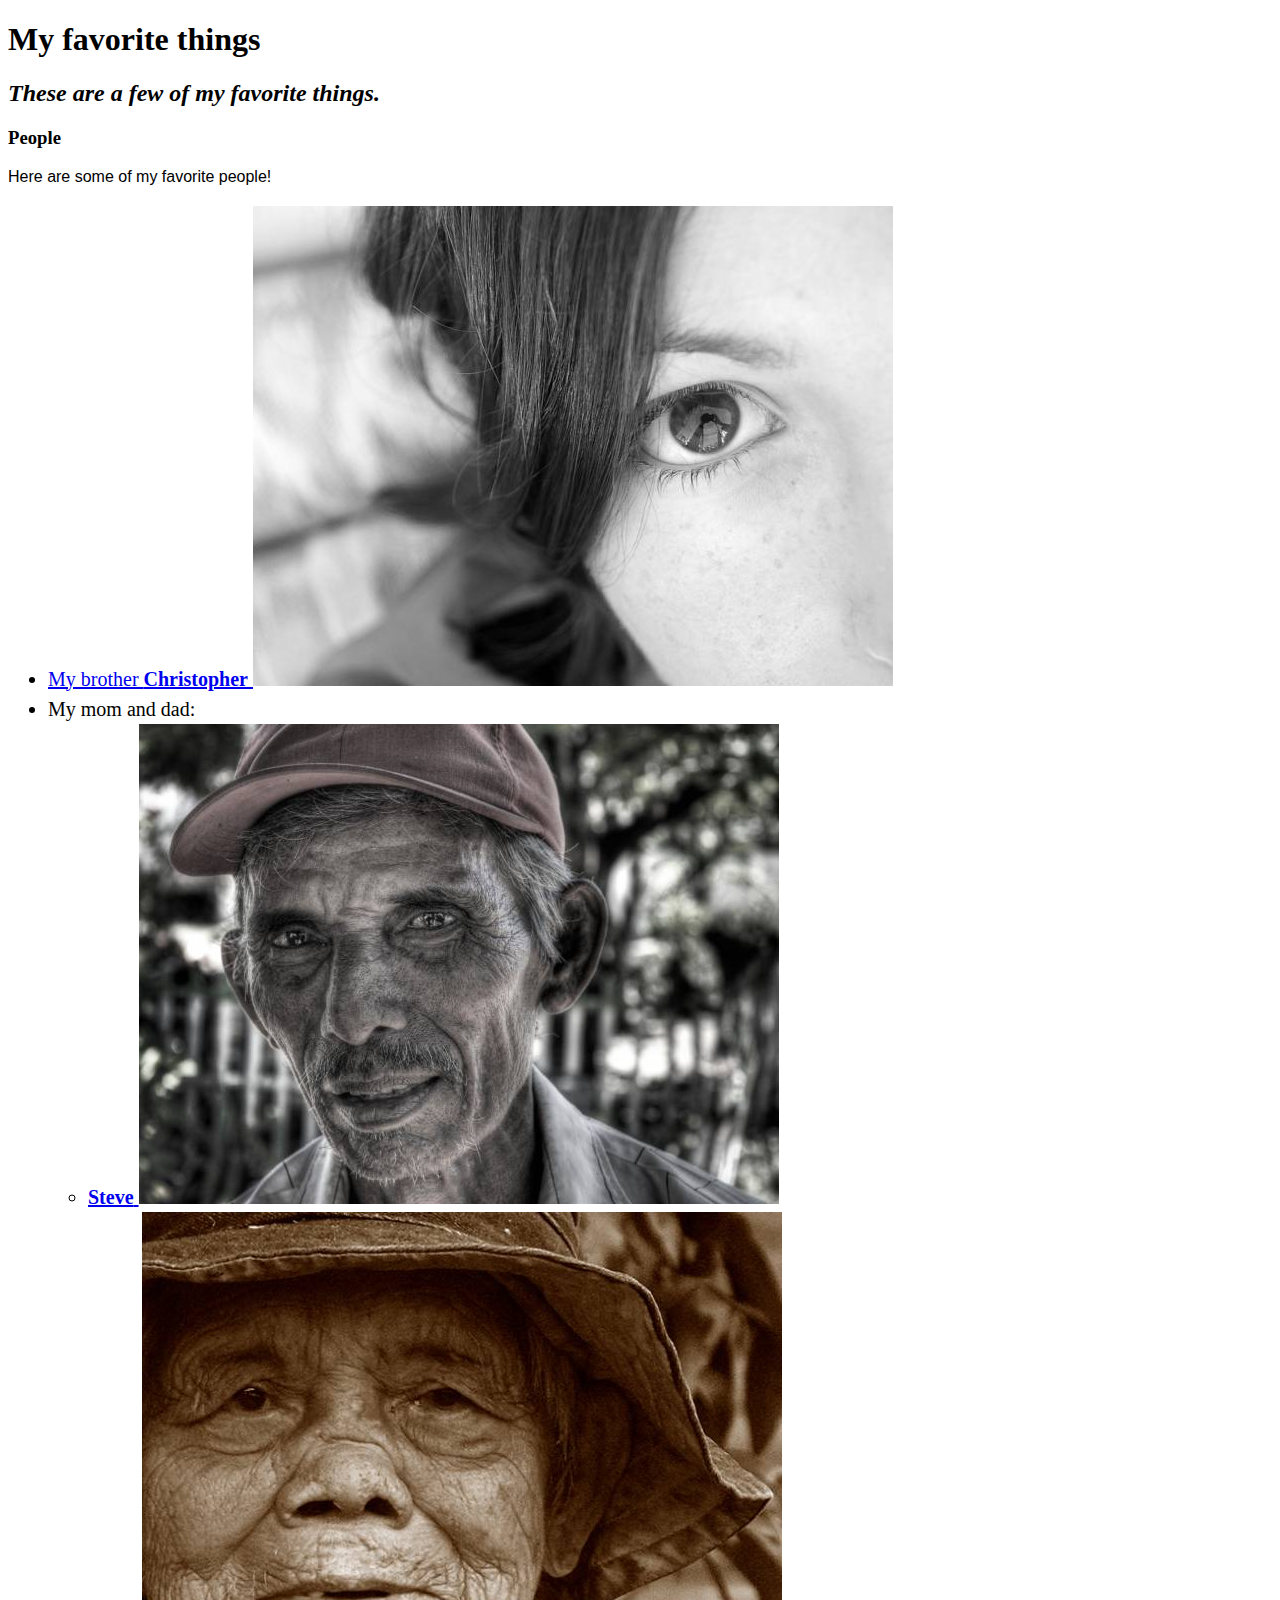
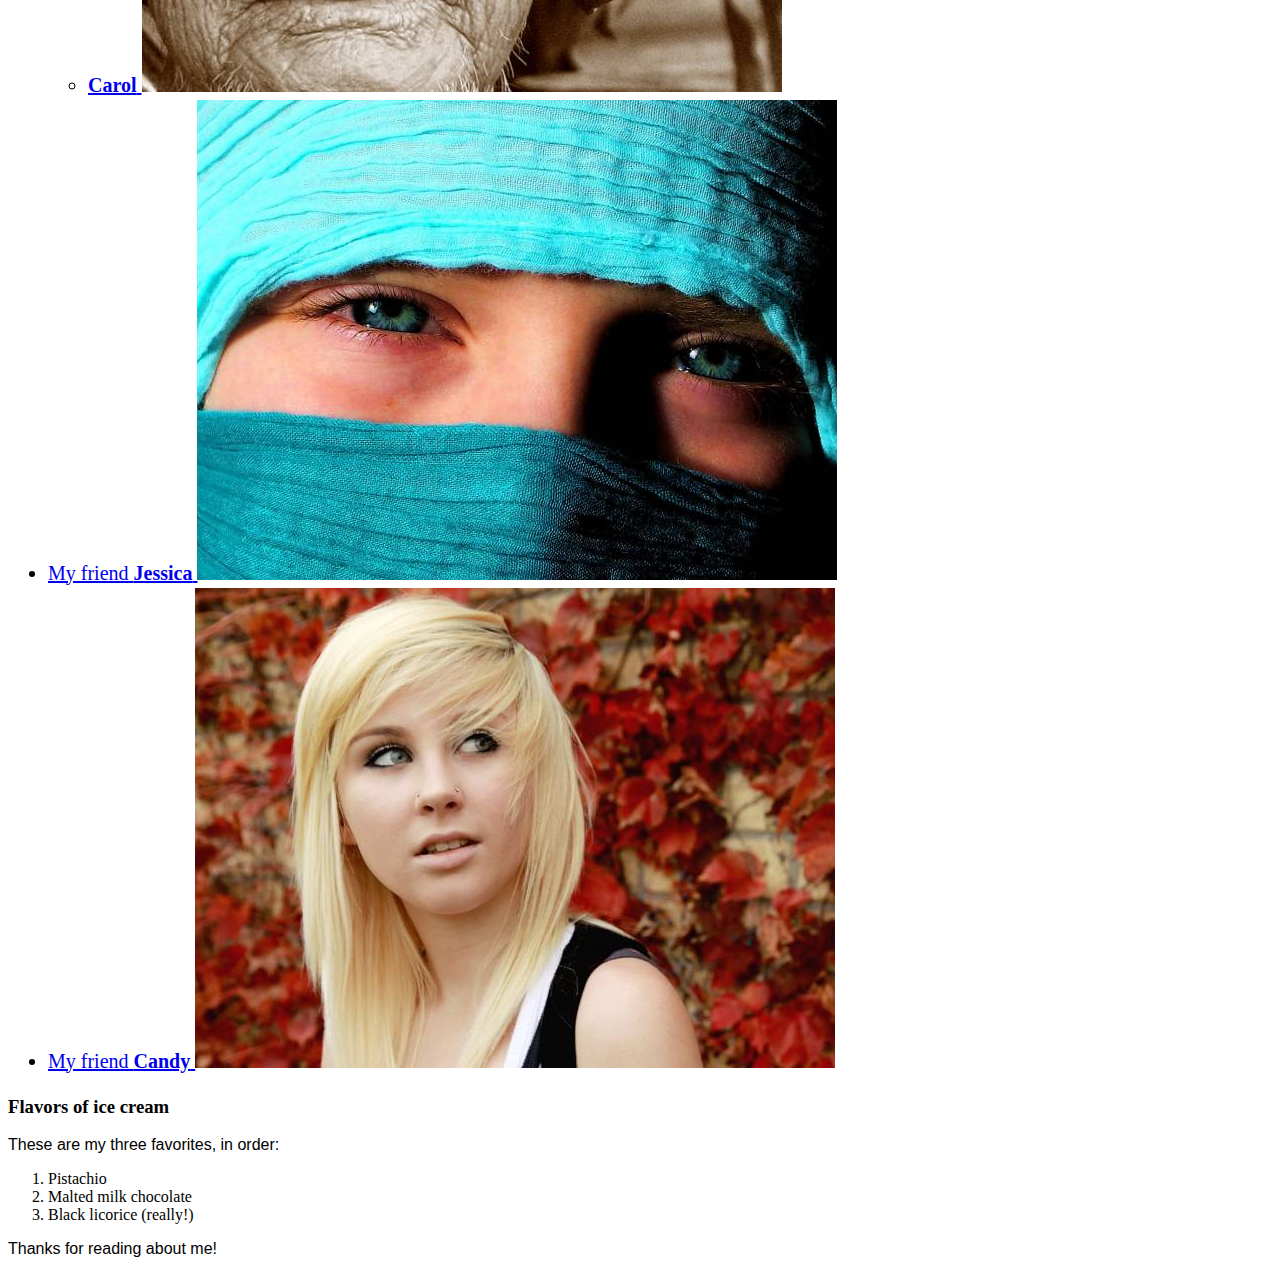
<file: index.html>
<!DOCTYPE html>
<html>
  <head>
    <link href="css/styles.css" rel="stylesheet" type="text/css">
    <title>Michael's favorite things</title>
  </head>
  <body>
    <h1>My favorite things</h1>
    <h2>These are a few of my favorite things.</h2>

    <h3>People</h3>
    <p>Here are some of my favorite people!</p>
    <ul>
      <li>
        <a href="http://www.example.com/christopher.html">
          My brother <strong>Christopher</strong>
          <img src="img/christopher.jpeg" alt="A photo of Christopher.">
        </a>
      </li>
      <li>My mom and dad:
      <ul>
        <li>
          <a href="http://www.example.com/steve.html">
             <strong>Steve</strong>
             <img src="img/steve.jpeg" alt="A photo of Steve.">
          </a>
        </li>
        <li>
          <a href="http://www.example.com/carol.html">
               <strong>Carol</strong>
               <img src="img/carol.jpeg" alt="A photo of Carol.">
          </a>
        </li>
      </ul>
      </li>
      <li>
        <a href="http://www.example.com/jessica.html">
          My friend <strong>Jessica</strong>
          <img src="img/Jessica.jpeg" alt="A photo of Jessica.">
        </a>
      </li>
      <li>
        <a href="http://www.example.com/candy.html">
         My friend <strong>Candy</strong>
         <img src="img/candy.jpeg" alt="A photo of Candy.">
       </a>
      </li>
    </ul>

    <h3>Flavors of ice cream</h3>
    <p>These are my three favorites, in order:</p>
    <ol>
      <li>Pistachio</li>
      <li>Malted milk chocolate</li>
      <li>Black licorice (really!)</li>
    </ol>

    <p>Thanks for reading about me!</p>
  </body>
</html>
</file>
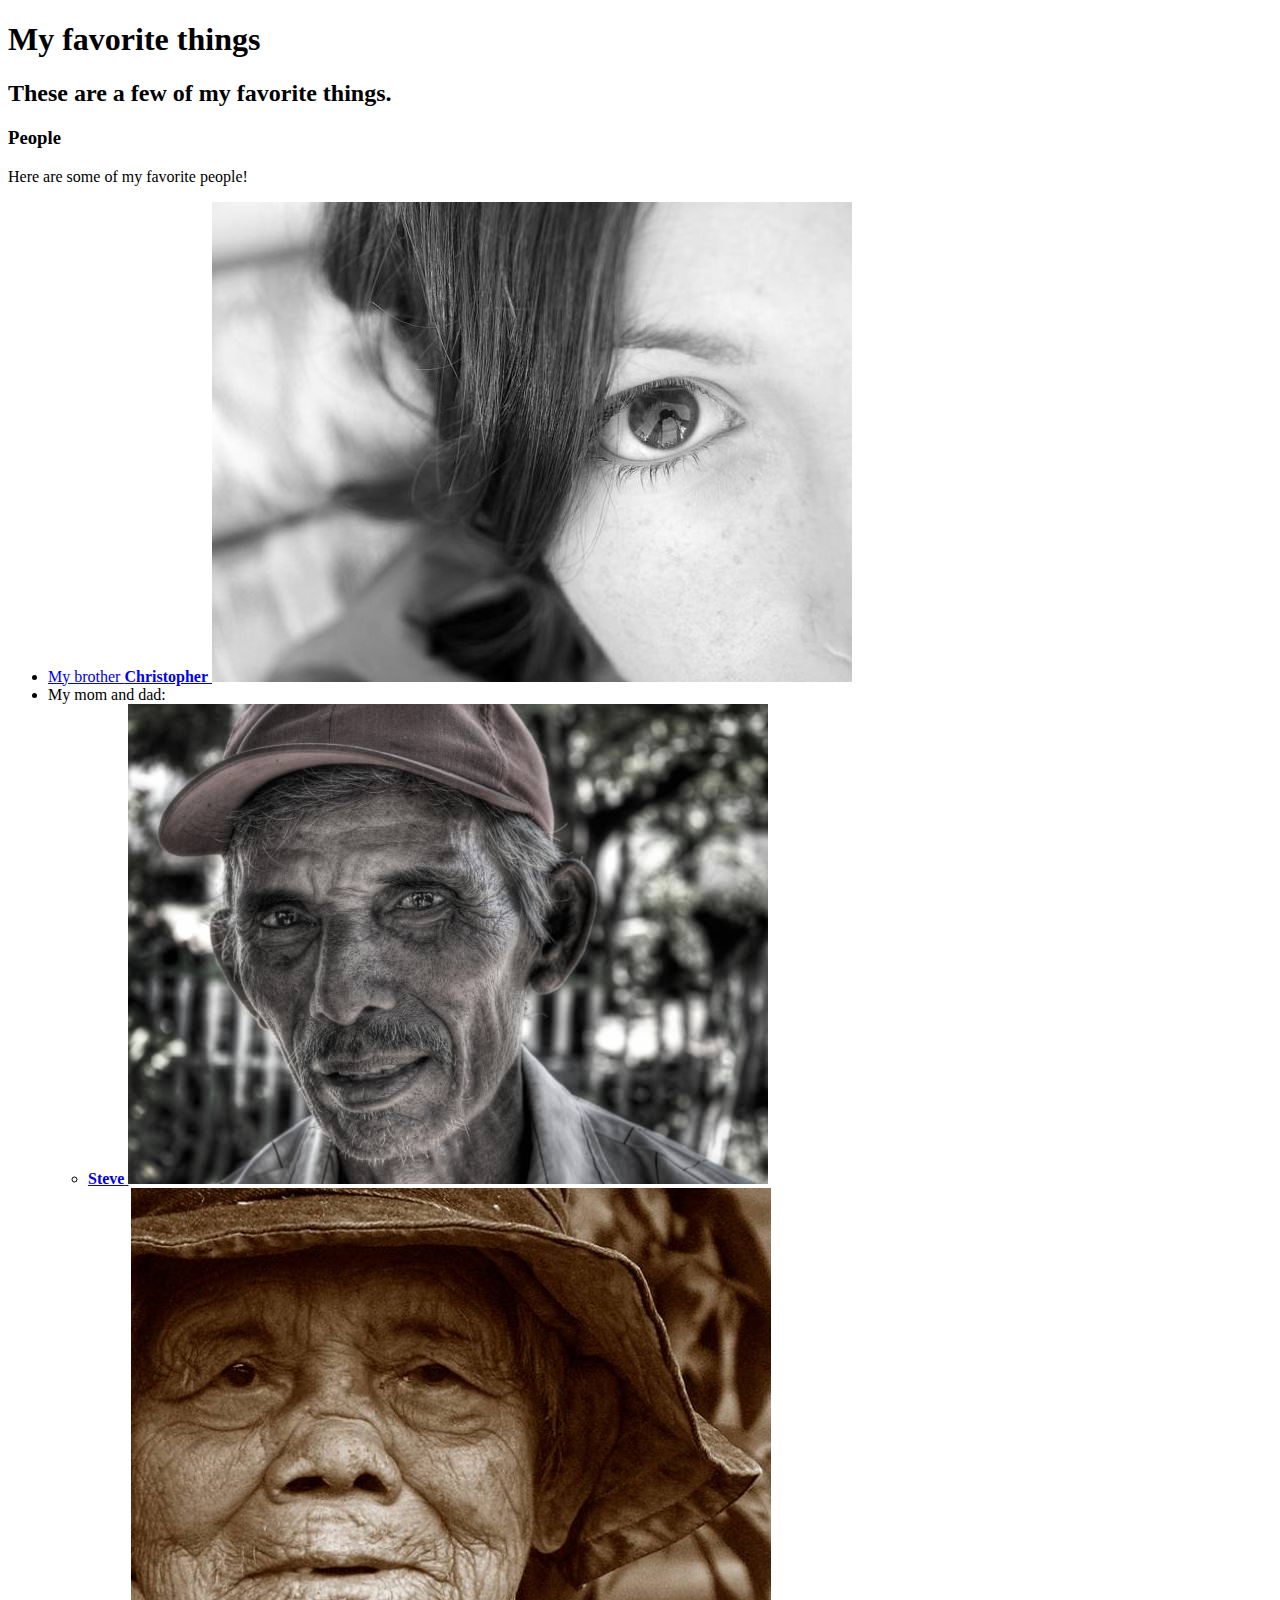
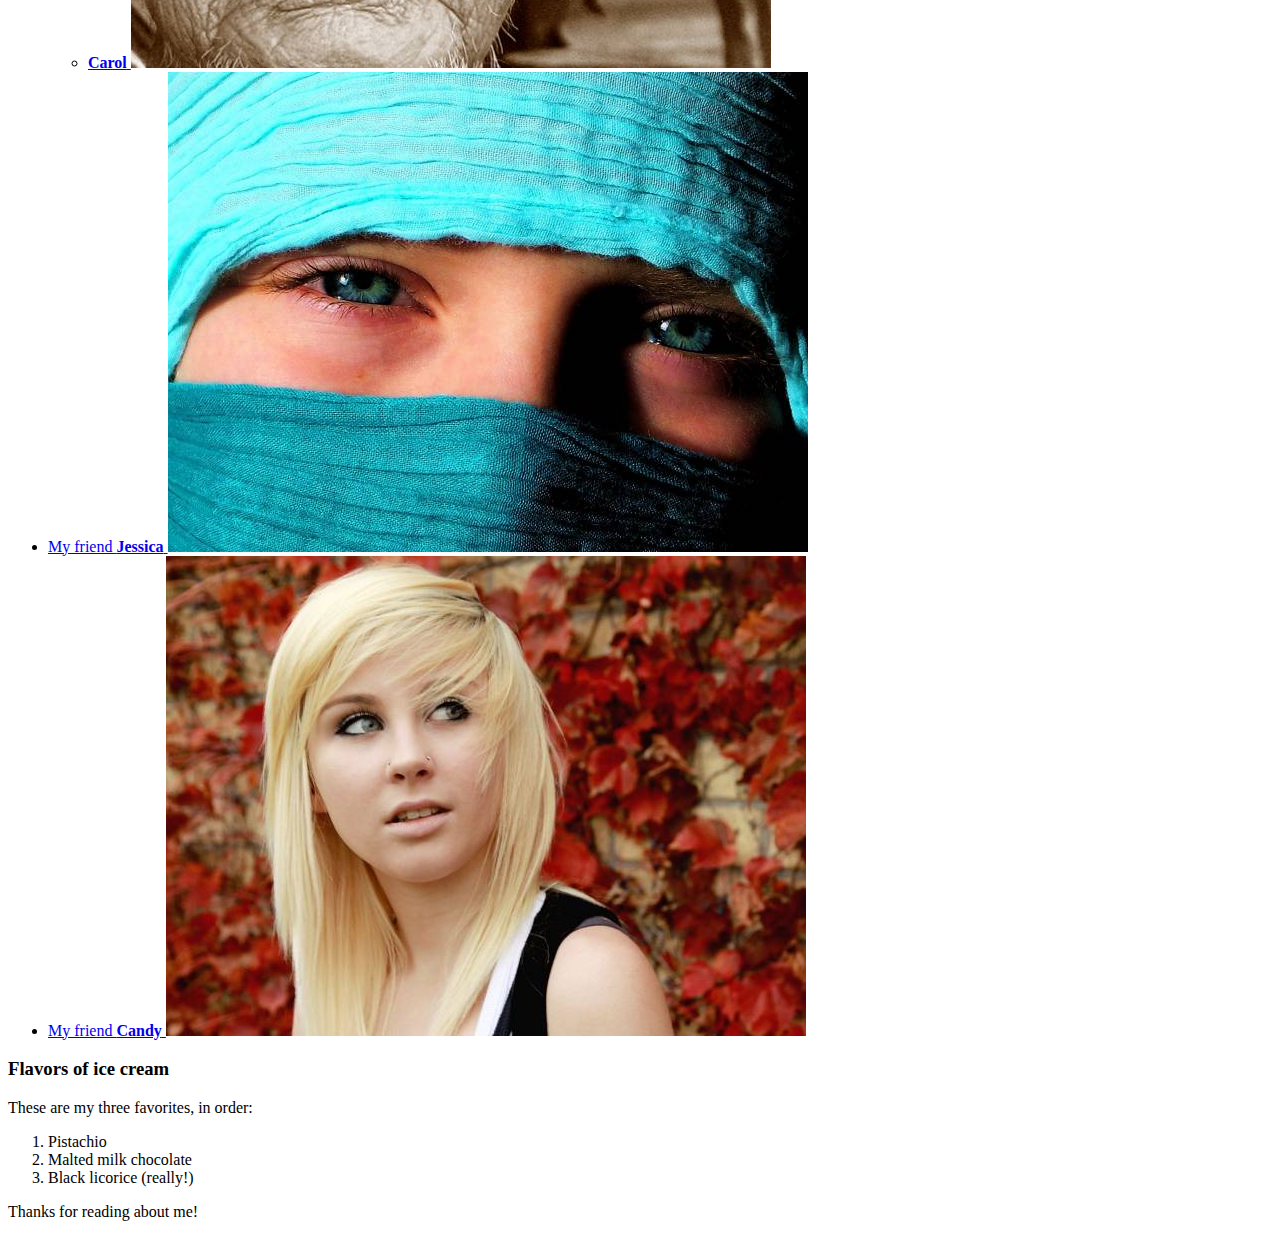
<file: favorite-things.html>
<!DOCTYPE html>
<html>
  <head>
    <title>Michael's favorite things</title>
  </head>
  <body>
    <h1>My favorite things</h1>
    <h2>These are a few of my favorite things.</h2>

    <h3>People</h3>
    <p>Here are some of my favorite people!</p>
    <ul>
      <li>
        <a href="http://www.example.com/christopher.html">
          My brother <strong>Christopher</strong>
          <img src="img/christopher.jpeg" alt="A photo of Christopher.">
        </a>
      </li>
      <li>My mom and dad:
      <ul>
        <li>
          <a href="http://www.example.com/steve.html">
             <strong>Steve</strong>
             <img src="img/steve.jpeg" alt="A photo of Steve.">
          </a>
        </li>
        <li>
          <a href="http://www.example.com/carol.html">
               <strong>Carol</strong>
               <img src="img/carol.jpeg" alt="A photo of Carol.">
          </a>
        </li>
      </ul>
      </li>
      <li>
        <a href="http://www.example.com/jessica.html">
          My friend <strong>Jessica</strong>
          <img src="img/jessica.jpeg" alt="A photo of Jessica.">
        </a>
      </li>
      <li>
        <a href="http://www.example.com/candy.html">
         My friend <strong>Candy</strong>
         <img src="img/candy.jpeg" alt="A photo of Candy.">
       </a>
      </li>
    </ul>

    <h3>Flavors of ice cream</h3>
    <p>These are my three favorites, in order:</p>
    <ol>
      <li>Pistachio</li>
      <li>Malted milk chocolate</li>
      <li>Black licorice (really!)</li>
    </ol>

    <p>Thanks for reading about me!</p>
  </body>
</html>
</file>
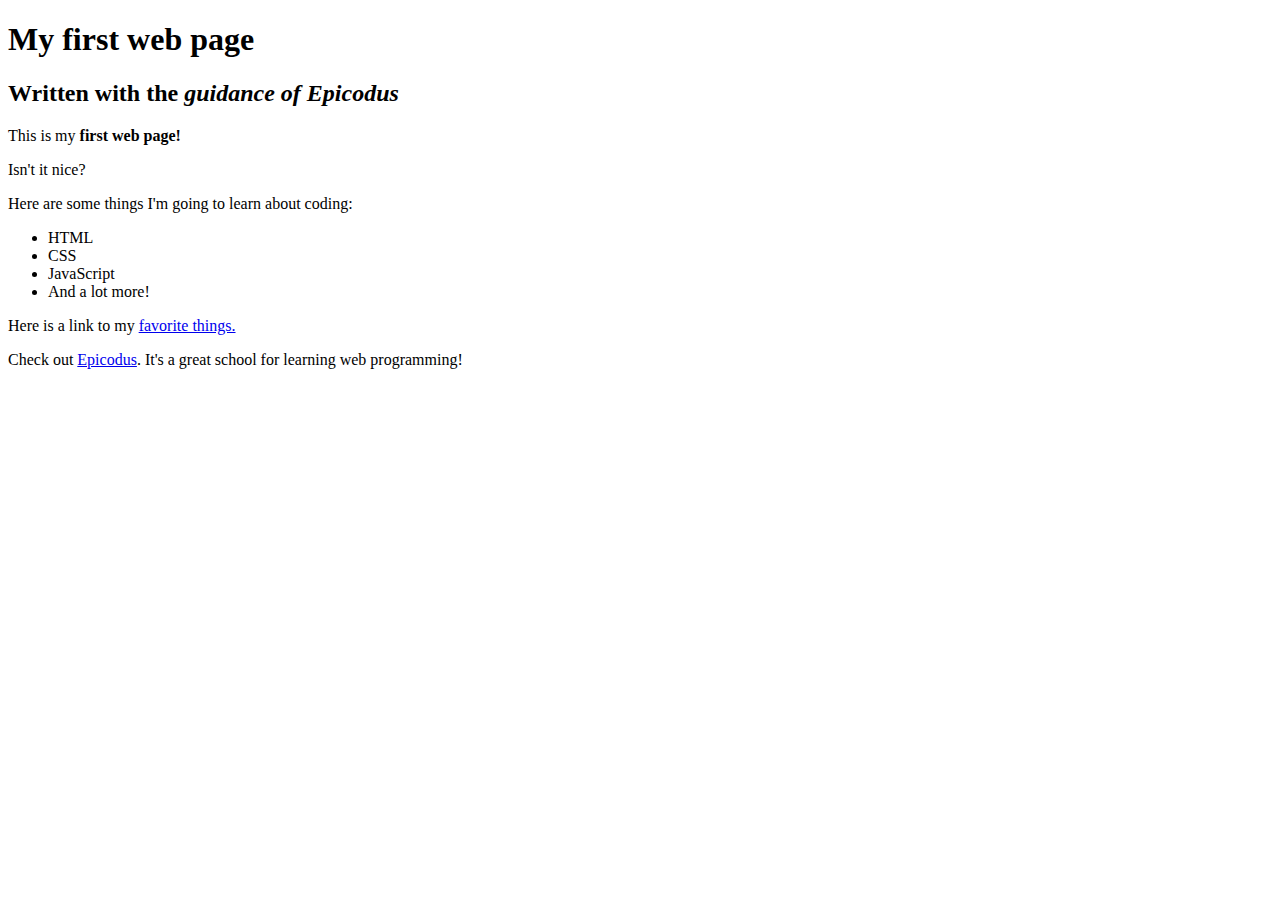
<file: my-first-website.html>
<!DOCTYPE html>
<html>
  <head>
    <title>Web page #1</title>
  </head>
  <body>
    <h1>My first web page</h1>
    <h2>Written with the <em>guidance of Epicodus</em></h2>

    <p>This is my <strong>first web page!</strong></p>
    <p>Isn't it nice?</p>

    <p>Here are some things I'm going to learn about coding:</p>
    <ul>
      <li>HTML</li>
      <li>CSS</li>
      <li>JavaScript</li>
      <li>And a lot more!</li>
    </ul>

    <p> Here is a link to my <a href="favorite-things.html"> favorite things.</a> </p>

    <p>Check out <a href="http://www.epicodus.com/">Epicodus</a>. It's a great school for learning web programming!</p>
  </body>

</html>
</file>
<file: css/styles.css>
h1 {
  color: #000ff;
}

h2 {
  font-style: italic;
  text: center;
}

p {
  font-family: sans-serif;
}

ul {
  font-size: 20px;
  line-height: 30px;
}
</file>
